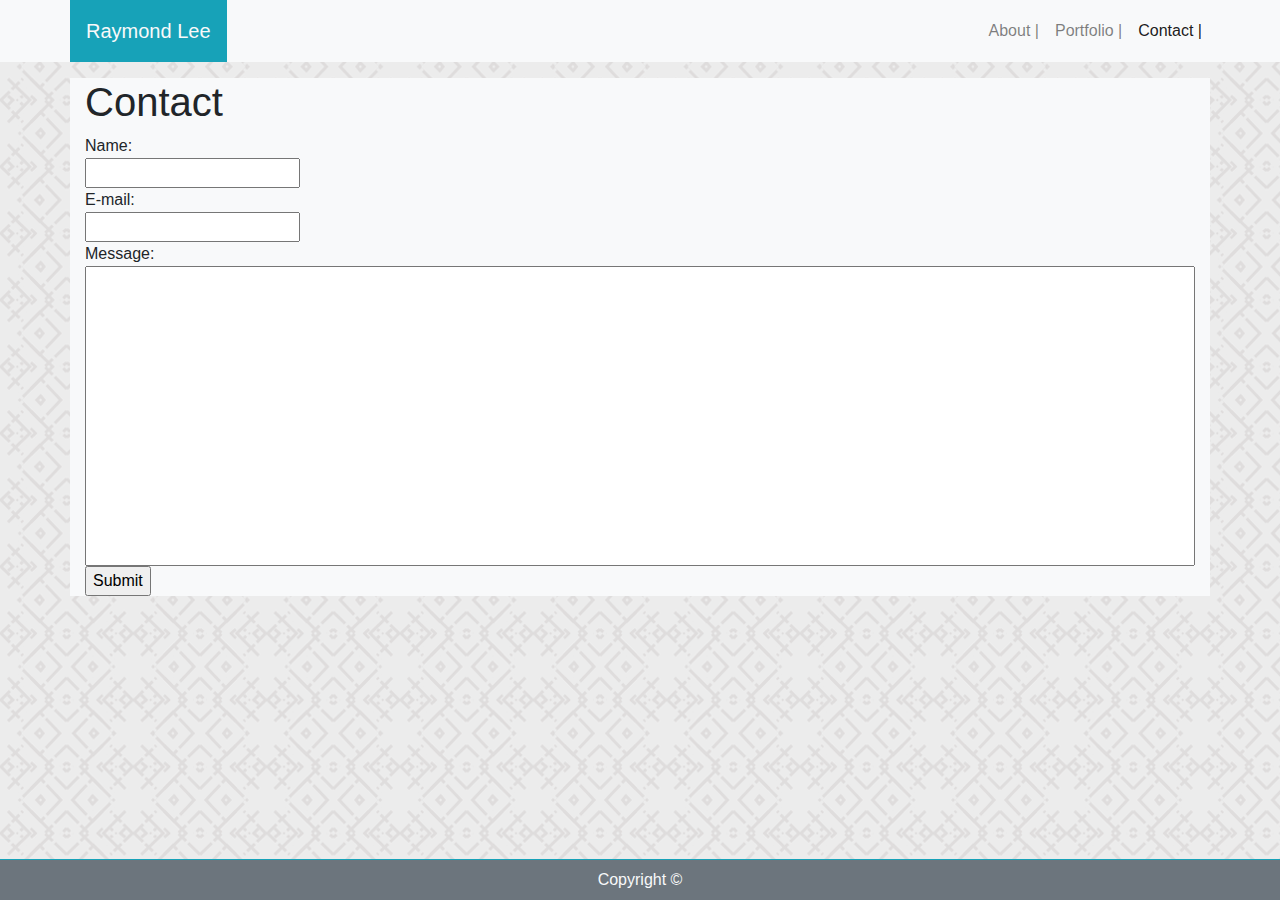
<file: contact.html>
<!DOCTYPE html>
<html lang="en">

<head>
  <meta charset="UTF-8">
  <meta name="viewport" content="width=device-width, initial-scale=1.0">
  <meta http-equiv="X-UA-Compatible" content="ie=edge">
  <title>Raymond Lee</title>
  <link rel="stylesheet" href="https://stackpath.bootstrapcdn.com/bootstrap/4.3.1/css/bootstrap.min.css"
    integrity="sha384-ggOyR0iXCbMQv3Xipma34MD+dH/1fQ784/j6cY/iJTQUOhcWr7x9JvoRxT2MZw1T" crossorigin="anonymous">
  <link rel="stylesheet" type="text/css" href="assets/css/style.css" />
</head>

<body class="d-flex flex-column h-100">
  <nav class="navbar navbar-expand-lg navbar-light bg-light p-0">
    <div class="container p-0">
      <a class="navbar-brand p-3 bg-info text-light" href="index.html">Raymond Lee</a>
      <button class="navbar-toggler" type="button" data-toggle="collapse" data-target="#navbarSupportedContent"
        aria-controls="navbarSupportedContent" aria-expanded="false" aria-label="Toggle navigation">
        <span class="navbar-toggler-icon"></span>
      </button>
      <div class="collapse navbar-collapse" id="navbarSupportedContent">
        <div class="form-inline ml-auto">
          <ul class="navbar-nav">
            <li class="nav-item">
              <a class="nav-link" href='index.html'>About |</a>
            </li>
            <li class="nav-item">
              <a class="nav-link" href='portfolio.html'>Portfolio |</a>
            </li>
            <li class="nav-item active">
              <a class="nav-link" href='contact.html'>Contact |<span class="sr-only">(current)</span></a>
            </li>
          </ul>
        </div>
      </div>
  </nav>
  <main class="container my-3 bg-light">
    <h1 class="title">Contact</h1>
    <div class="form">
      <form>
        Name:<br>
        <input type="text" name="firstname"><br>
        E-mail:<br>
        <input type="text" name="lastname"><br>
        Message:<br>
        <input type="text" name="lastname" style="width: 100%; height: 300px;"><br>
        <input type="submit" value="Submit">
      </form>
    </div>
  </main>
  <footer class="footer mt-auto py-2 bg-secondary border-top border-info">
    <div class="container text-center">
      <span class="text-light">Copyright &copy;</span>
    </div>
  </footer>

  <script src="https://code.jquery.com/jquery-3.3.1.slim.min.js"
    integrity="sha384-q8i/X+965DzO0rT7abK41JStQIAqVgRVzpbzo5smXKp4YfRvH+8abtTE1Pi6jizo"
    crossorigin="anonymous"></script>
  <script src="https://cdnjs.cloudflare.com/ajax/libs/popper.js/1.14.7/umd/popper.min.js"
    integrity="sha384-UO2eT0CpHqdSJQ6hJty5KVphtPhzWj9WO1clHTMGa3JDZwrnQq4sF86dIHNDz0W1"
    crossorigin="anonymous"></script>
  <script src="https://stackpath.bootstrapcdn.com/bootstrap/4.3.1/js/bootstrap.min.js"
    integrity="sha384-JjSmVgyd0p3pXB1rRibZUAYoIIy6OrQ6VrjIEaFf/nJGzIxFDsf4x0xIM+B07jRM"
    crossorigin="anonymous"></script>
</body>

</html>
</file>
<file: assets/css/style.css>
* {
    margin: 0;
}

html { height: 100%; }

body {
    background-image: url("../images/herringbone.png");
}
</file>
